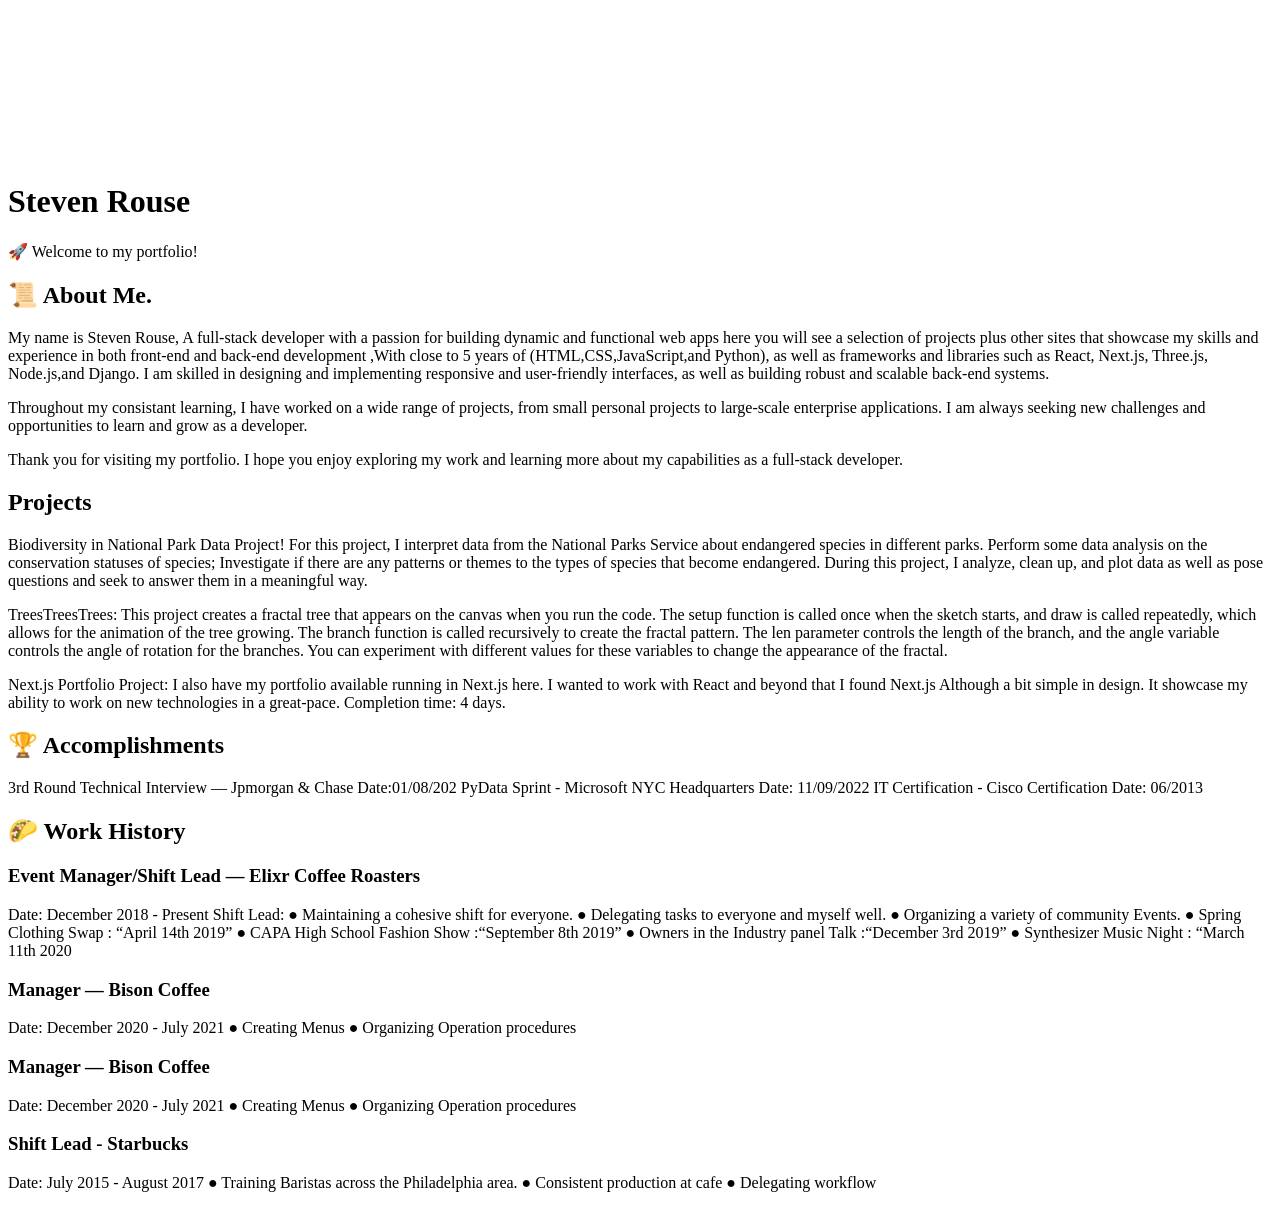
<file: index.html>
<!DOCTYPE html>
<html lang="en">
  <head>
    <meta charset="UTF-8" />
    <link rel="icon" type="image/svg+xml" href="favicon.svg" />
    <meta name="viewport" content="width=device-width, initial-scale=1.0" />
    <title>Portfolio</title>
  </head>
  <body>

    <canvas id="bg"></canvas>   

    <main>

      <header>
        <h1>Steven Rouse</h1>
        <p>🚀 Welcome to my portfolio!</p>
      </header>


    

      <section>
        <h2>📜 About Me.</h2>
        <p>
        My name is Steven Rouse,
        A full-stack developer with a passion for building dynamic and functional web apps
         here you will see a selection of projects plus other sites that showcase my skills and experience in both front-end and back-end development
        ,With close to 5 years of (HTML,CSS,JavaScript,and Python), as well as frameworks and libraries such as React, Next.js, Three.js, Node.js,and Django. 
        I am skilled in designing and implementing responsive and user-friendly interfaces, as well as building robust and scalable back-end systems.
        </p>

        <p>
          Throughout my consistant learning, I have worked on a wide range of projects, 
          from small personal projects to large-scale enterprise applications. 
          I am always seeking new challenges and opportunities to learn and grow as a developer.
        </p>

        <p>
          Thank you for visiting my portfolio. 
          I hope you enjoy exploring my work and learning more about my capabilities as a full-stack developer.
        </p>

      </section>

      <section class="light">
        <h2>Projects</h2>
        <p>
          Biodiversity in National Park Data Project!
          For this project, I interpret data from the National Parks Service about endangered species in different parks.
          Perform some data analysis on the conservation statuses of species;
          Investigate if there are any patterns or themes to the types of species that become endangered.
          During this project, I analyze, clean up, and plot data as well as pose questions and seek to answer them in a meaningful way.
        </p>
        
        <p>
          TreesTreesTrees:
          This project creates a fractal tree that appears on the canvas when you run the code. 
          The setup function is called once when the sketch starts,
          and draw is called repeatedly, 
          which allows for the animation of the tree growing.
          The branch function is called recursively to create the fractal pattern. 
          The len parameter controls the length of the branch, 
          and the angle variable controls the angle of rotation for the branches.
          You can experiment with different values for these variables to change the appearance of the fractal.
        </p> 
        
        <p>
          Next.js Portfolio Project:
          I also have my portfolio available running in Next.js here. I wanted to work with React and beyond that I found Next.js 
          Although a bit simple in design. It showcase my ability to work on new technologies in a great-pace.
          Completion time: 4 days. 
        </p>
        
        
        
        <h2>🏆 Accomplishments</h2>

        <p>
          3rd Round Technical Interview — Jpmorgan & Chase
            Date:01/08/202
          PyData Sprint - Microsoft NYC Headquarters
            Date: 11/09/2022
          IT Certification - Cisco Certification
            Date: 06/2013
        </p>

      </section>

      <section class="left">
        <h2>🌮 Work History</h2>

        <h3>Event Manager/Shift Lead — Elixr Coffee Roasters</h3>
        <p>
          Date: December 2018 - Present
            Shift Lead:
            ● Maintaining a cohesive shift for everyone.
            ● Delegating tasks to everyone and myself well.
            ● Organizing a variety of community Events.
            ● Spring Clothing Swap : “April 14th 2019”
            ● CAPA High School Fashion Show :“September 8th 2019”
            ● Owners in the Industry panel Talk :“December 3rd 2019”
            ● Synthesizer Music Night : “March 11th 2020
        </p>
        <h3>Manager — Bison Coffee</h3>
        <p>
          Date: December 2020 - July 2021
            ● Creating Menus
            ● Organizing Operation procedures
        </p>
        <h3>Manager — Bison Coffee</h3>
        <p>
          Date: December 2020 - July 2021
            ● Creating Menus
            ● Organizing Operation procedures
        </p>
        <h3>Shift Lead - Starbucks</h3>
        <p>
          Date: July 2015 - August 2017
            ● Training Baristas across the Philadelphia area.
            ● Consistent production at cafe
            ● Delegating workflow
        </p>
      </section>



    </main>
    
    <script type="module" src="/main.js"></script>

















  </body>
</html>
</file>
